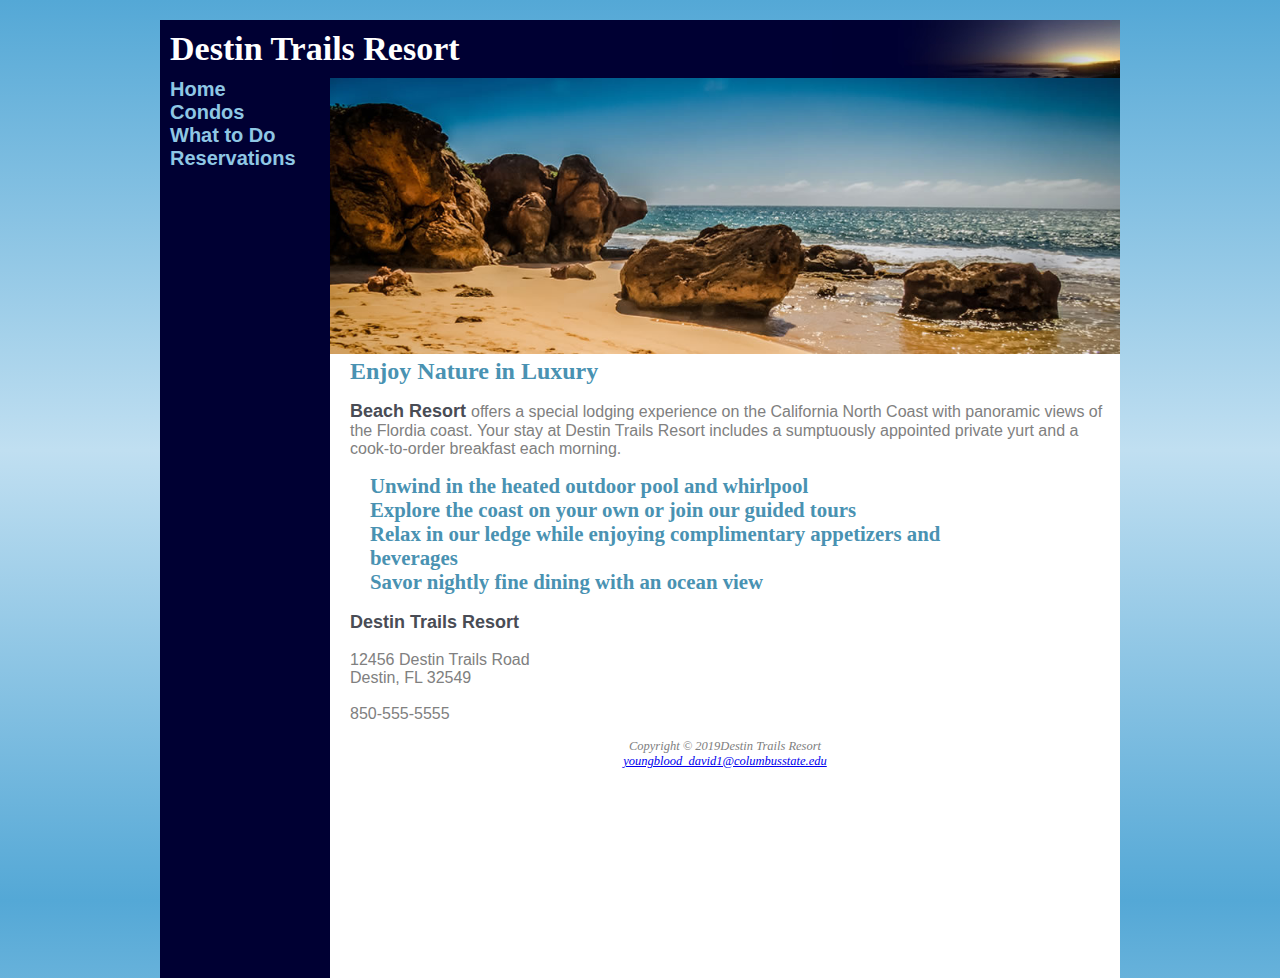
<file: index.html>
<!DOCTYPE html>
<html>
  <head>
    <link rel="shortcut icon" type="image/x-icon" href="favicon.ico" />
    <title>Home: Destin Trails Resort</title>
    <meta charset="utf-8">
    <link href="styles.css" rel="stylesheet"/>
  </head>
  <body>
    <header>
      <h1>Destin Trails Resort</h1></header>
      <nav> <a href="index.html">Home</a> <br>
        <a href="condo.html">Condos</a> <br>
        <a href="whattodo.html">What to Do </a> <br>
      <a href="reservations.html">Reservations</a> <br> </nav>
    <div class = "column">
      <img src="coast.jpg" alt="cover" width =100%>
      <h2> Enjoy Nature in Luxury </h2>
    <p> <b> Beach Resort </b> offers a special lodging experience on the
              California North Coast with panoramic views of the Flordia coast.
              Your stay at Destin Trails Resort includes a sumptuously appointed
              private yurt and a cook-to-order breakfast each morning.</p>
      <ul> <li> Unwind in the heated outdoor pool and whirlpool</li>
      <li>Explore the coast on your own or join our guided tours</li>
      <li>Relax in our ledge while enjoying complimentary appetizers and <br> beverages</li>
      <li>Savor nightly fine dining with an ocean view</li></ul>


      <h3>Destin Trails Resort</h3>
      <p>12456 Destin Trails Road <br> Destin, FL 32549 <br><br> 850-555-5555</p>

        <footer id="myID">
        <i>Copyright &copy; 2019Destin Trails Resort<br>
        <a href="mailto:youngblood_david1@columbusstate.edu">youngblood_david1@columbusstate.edu</a></i>
      </footer></div>
  </body>
</html>
</file>
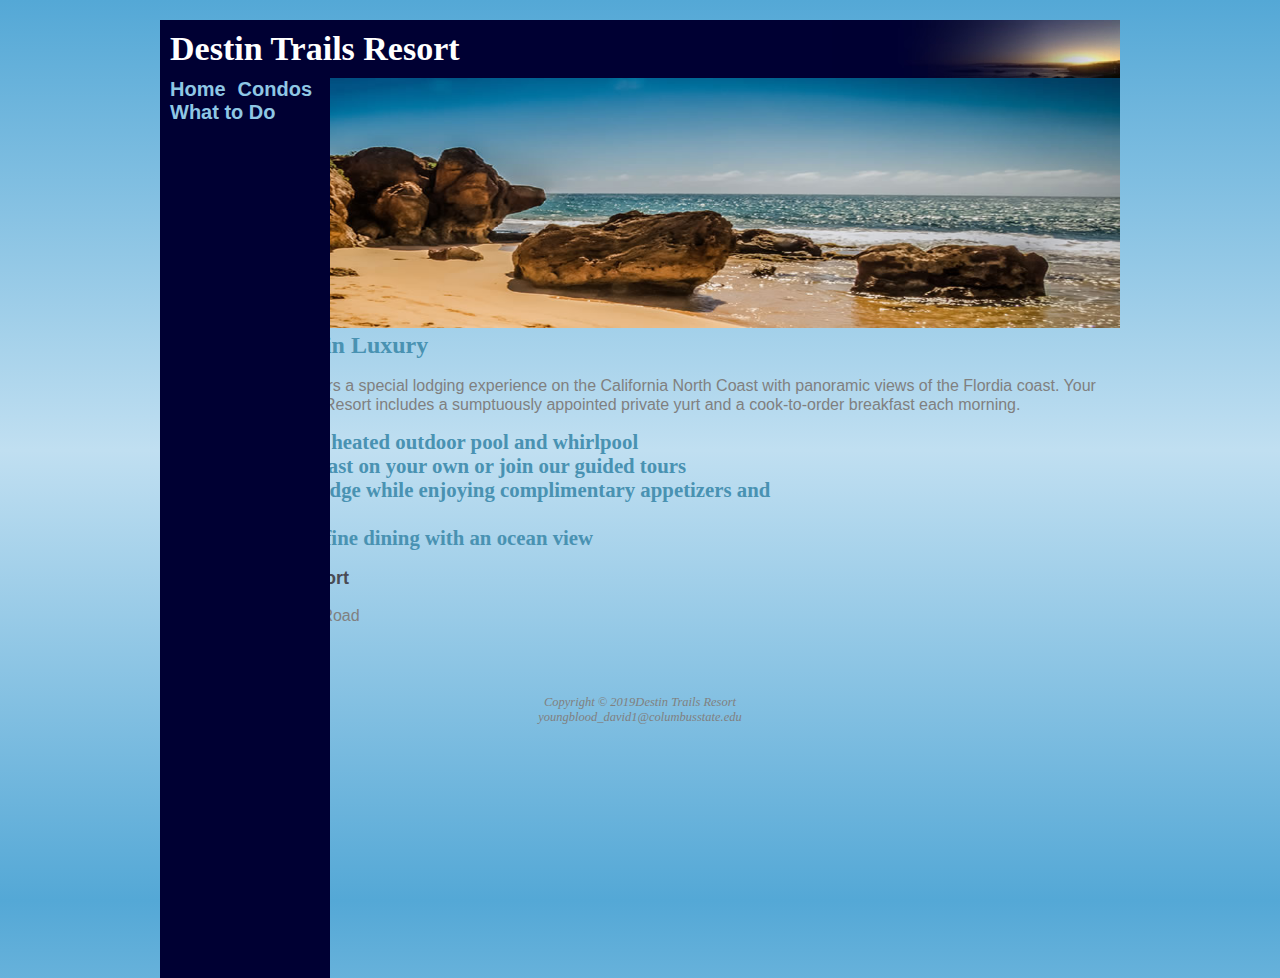
<file: assignment1.html>
<!DOCTYPE html>
<html>
  <head>
    <link rel="shortcut icon" type="image/x-icon" href="favicon.ico" />
    <title>Home: Destin Trails Resort</title>
    <meta charset="utf-8">
    <link href="styles.css" rel="stylesheet"/>
  </head>
  <body>
    <header>
      <h1>Destin Trails Resort</h1></header>

      <nav> <a href="assignment1.html">Home</a> &nbsp;
        <a href="home.html">Condos</a> &nbsp;
        <a href="whattodo.html">What to Do </a> &nbsp;</nav>

        <img src="coast.jpg" alt="cover" width = 100% height="250"></a>
    <div class = "back"><h2> Enjoy Nature in Luxury </h2>
    <p> <b> Beach Resort </b> offers a special lodging experience on the
              California North Coast with panoramic views of the Flordia coast.
              Your stay at Destin Trails Resort includes a sumptuously appointed
              private yurt and a cook-to-order breakfast each morning.</p>
      <ul> <li> Unwind in the heated outdoor pool and whirlpool</li>
      <li>Explore the coast on your own or join our guided tours</li>
      <li>Relax in our ledge while enjoying complimentary appetizers and <br> beverages</li>
      <li>Savor nightly fine dining with an ocean view</li></ul>


      <h3>Destin Trails Resort</h3>
      <p>12456 Destin Trails Road <br> Destin, FL 32549 <br><br> 850-555-5555</p>
      <footer id="myID">
        <i>Copyright &copy; 2019Destin Trails Resort<br>
        youngblood_david1@columbusstate.edu</i>
      </footer></div>
  </body>
</html>
</file>
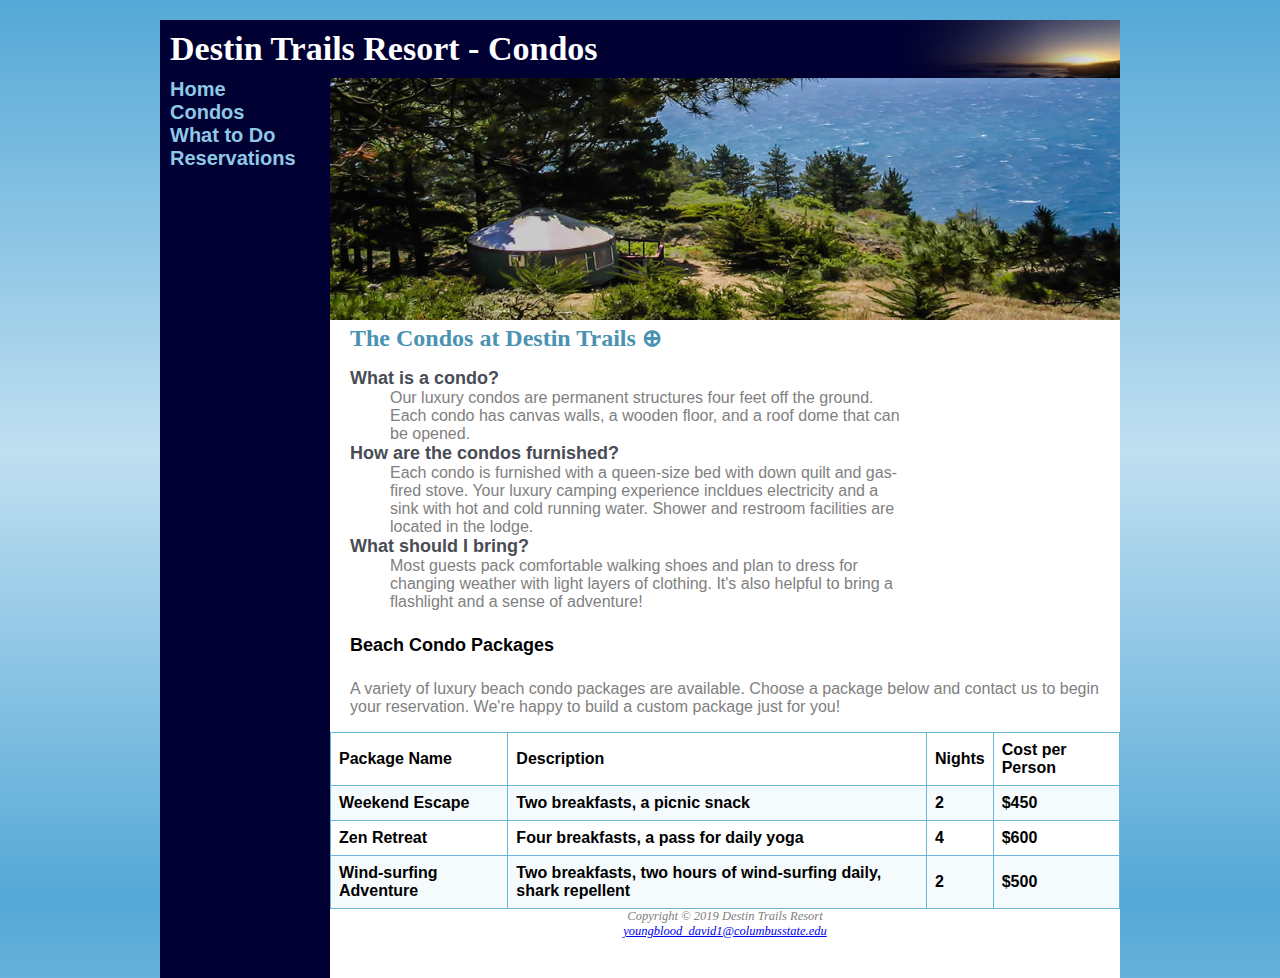
<file: condo.html>
<!DOCTYPE html>
<html lang="en" dir="ltr">
  <head>
    <!--This is how to make a icon appear on the website tab. -->
    <link rel="shortcut icon" type="image/x-icon" href="favicon.ico" />
    <title>Home: Destin Trails Resort</title>
    <meta charset="utf-8">
    <link href="styles.css" rel="stylesheet"/>
  </head>
  <body>

    <header>
    <h1>Destin Trails Resort - Condos</h1>
    </header>

    <nav> <a href="index.html">Home</a> <br>
      <a href="condo.html">Condos</a> <br>
      <a href="whattodo.html">What to Do </a> <br>
    <a href="reservations.html">Reservations</a> <br> </nav>
  <div class = "column">
  <img src="condo.jpg" alt="banner" width = 100%>


    <h2> The Condos at Destin Trails 	&oplus; </h2>
    <dl>
    <dt> <b>What is a condo?</b></dt>
    <dd> Our luxury condos are permanent structures four feet off the
          ground. <br> Each condo has canvas walls, a wooden floor,
         and a roof dome that can <br> be opened. </dd>
    <dt><b>How are the condos furnished?</b></dt>
    	<dd>Each condo is furnished with a queen-size bed with down
      quilt and gas-<br>fired stove. Your luxury camping experience
    incldues electricity and a <br> sink with hot and cold running
  water. Shower and restroom facilities are <br> located in the lodge. </dd>
    <dt><b>What should I bring? </b></dt>
    	<dd>Most guests pack comfortable walking shoes and plan to dress for <br>
      changing weather with light layers of clothing. It's also helpful
    to bring a <br> flashlight and a sense of adventure!</dd></dl>
    <h4>Beach Condo Packages</h4>
    <p>A variety of luxury beach condo packages are available.
    Choose a package below and contact us to begin your reservation. We're
    happy to build a custom package just for you!</p>
    <table>
      <tr><b>
        <th>Package Name</th>
        <th>Description</th>
        <th>Nights</th>
        <th>Cost per Person</th>
        <tr>
          <th>Weekend Escape</th>
          <th>Two breakfasts, a picnic snack</th>
          <th>2</th>
          <th>$450</th>
        </tr>
        <tr>
          <th>Zen Retreat</th>
          <th>Four breakfasts, a pass for daily yoga</th>
          <th>4</th>
          <th>$600</th>
        </tr>
        <tr>
          <th>Wind-surfing Adventure</th>
          <th>Two breakfasts, two hours of wind-surfing daily,
              shark repellent</th>
          <th>2</th>
          <th>$500</th>
        </tr>
        </b>
      </tr>
    </table>
    <footer id="myID">
      <i>Copyright &copy; 2019 Destin Trails Resort<br>
       <a href="mailto:youngblood_david1@columbusstate.edu">youngblood_david1@columbusstate.edu</a></i>
    </footer></div>
</body>
</html>
</file>
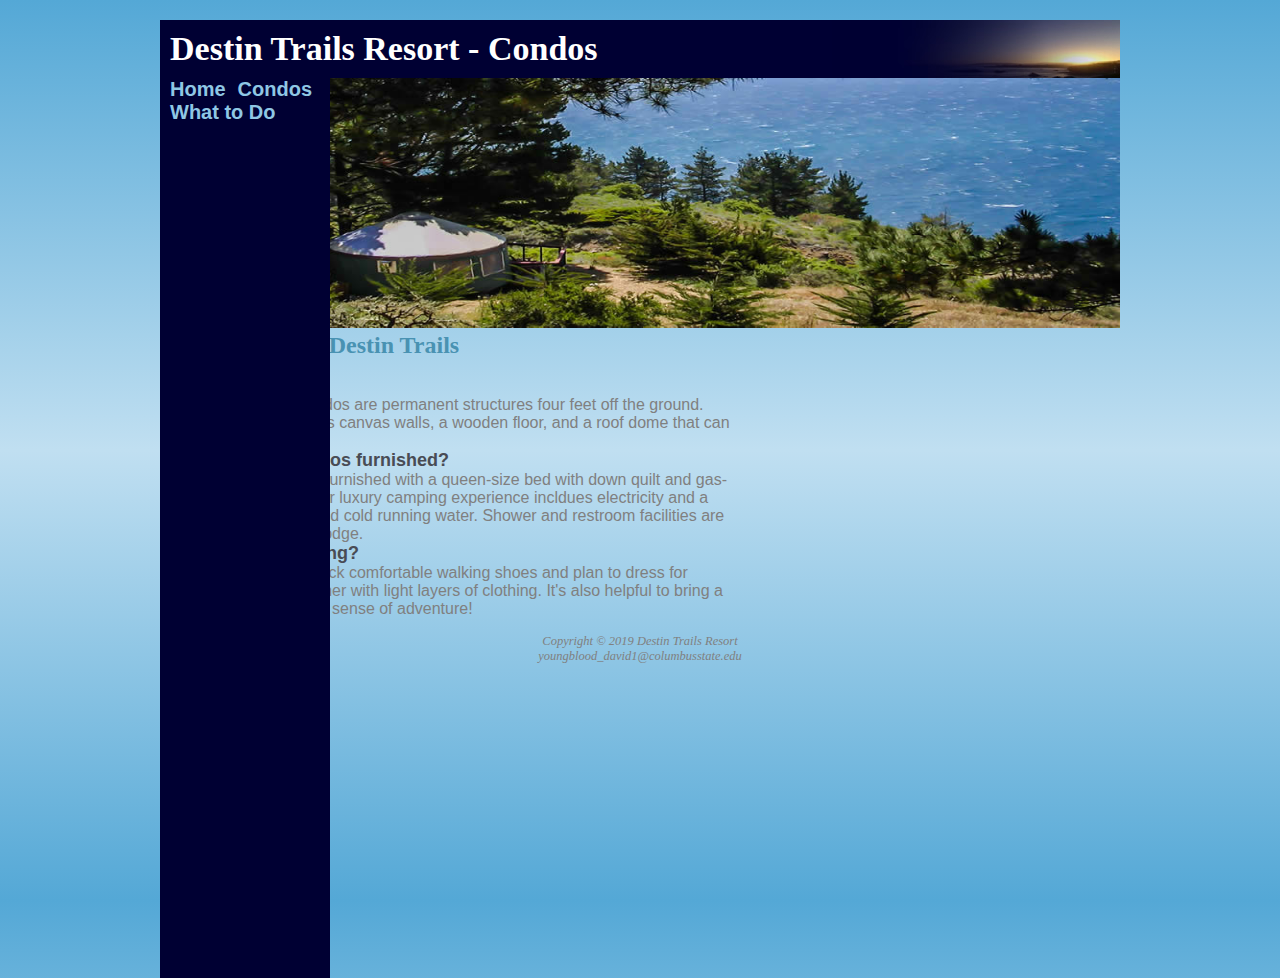
<file: home.html>
<!DOCTYPE html>
<html lang="en" dir="ltr">
  <head>
    <!--This is how to make a icon appear on the website tab. -->
    <link rel="shortcut icon" type="image/x-icon" href="favicon.ico" />
    <title>Home: Destin Trails Resort</title>
    <meta charset="utf-8">
    <link href="styles.css" rel="stylesheet"/>
  </head>
  <body>

    <header>
    <h1>Destin Trails Resort - Condos</h1>
    </header>

<nav> <a href="assignment1.html">Home</a> &nbsp;
  <a href="home.html">Condos</a> &nbsp;
  <a href="whattodo.html">What to Do </a> &nbsp;</nav>

  <img src="condo.jpg" alt="banner" width = 100% height="250"></a>

  <div class = "back"><h2> The condos at Destin Trails </h2>
    <dl>
    <dt> <b>What is a condo?</b></dt>
    <dd> Our luxury condos are permanent structures four feet off the
          ground. <br> Each condo has canvas walls, a wooden floor,
         and a roof dome that can <br> be opened. </dd>
    <dt><b>How are the condos furnished?</b></dt>
    	<dd>Each condo is furnished with a queen-size bed with down
      quilt and gas-<br>fired stove. Your luxury camping experience
    incldues electricity and a <br> sink with hot and cold running
  water. Shower and restroom facilities are <br> located in the lodge. </dd>
    <dt><b>What should I bring? </b></dt>
    	<dd>Most guests pack comfortable walking shoes and plan to dress for <br>
      changing weather with light layers of clothing. It's also helpful
    to bring a <br> flashlight and a sense of adventure!</dd></dl>
    <footer id="myID">
      <i>Copyright &copy; 2019 Destin Trails Resort<br>
      youngblood_david1@columbusstate.edu</i>
    </footer></div>
</body>
</html>
</file>
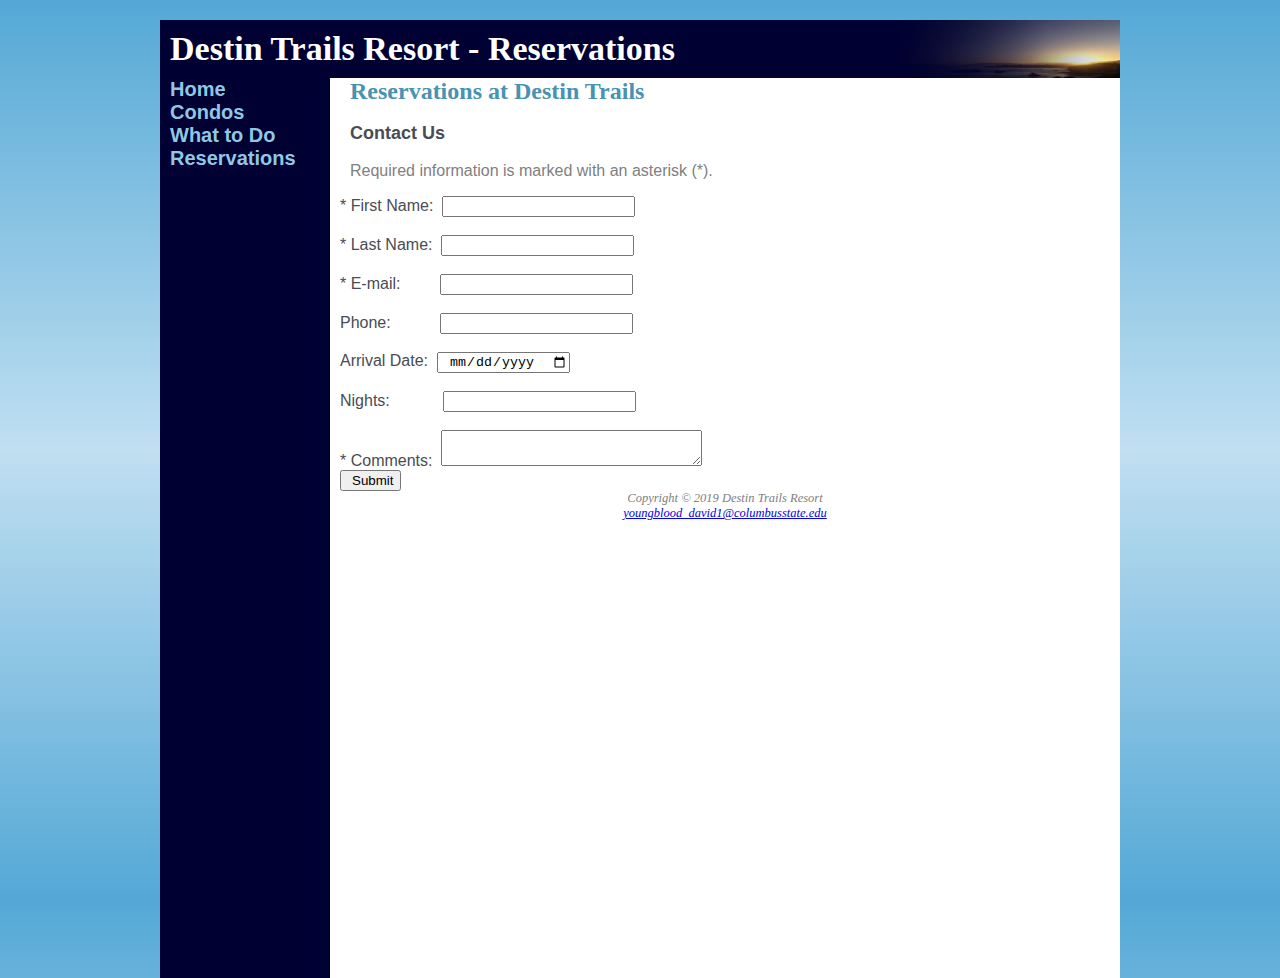
<file: reservations.html>
<!DOCTYPE html>
<html>
  <head>
    <link rel="shortcut icon" type="image/x-icon" href="favicon.ico" />
    <title>Home: Destin Trails Resort</title>
    <meta charset="utf-8">
    <link href="styles.css" rel="stylesheet"/>
  </head>
  <body>

    <header>
      <h1>Destin Trails Resort - Reservations</h1></header>

      <nav> <a href="index.html">Home</a> <br>
        <a href="condo.html">Condos</a> <br>
        <a href="whattodo.html">What to Do </a> <br>
      <a href="reservations.html">Reservations</a> <br> </nav>
      <div class="column">
      <h2>Reservations at Destin Trails</h2>
      <h3>Contact Us</h3>
      <p>Required information is marked with an asterisk (*). </p>
      <form action="https://webdevbasics.net/scripts/pacific.php" method="post">
        * First Name:&nbsp;
        <input type="text" name="first name" > <br><br>
        * Last Name:&nbsp;
        <input type="text" name="last name" > <br><br>
        * E-mail:&nbsp;&nbsp; &nbsp;&nbsp;&nbsp; &nbsp;
        <input type="email" name="myemail@"><br><br>
        Phone:&nbsp;&nbsp; &nbsp; &nbsp; &nbsp;&nbsp;&nbsp;
        <input type="tel" name = "Phone number"><br><br>
        Arrival Date:&nbsp;
        <input type="date" name="arrival date" value="mm/dd/yyyy"> <br> <br>
        Nights: &nbsp; &nbsp; &nbsp; &nbsp;&nbsp; &nbsp;
        <input type="text" name="Nights" ><br><br>
        * Comments:&nbsp;
        <textarea name = "Comments" rows="2" cols= "30"></textarea><br>
        <input type="submit">
      </form>
    <footer id="myID">
      <i>Copyright &copy; 2019 Destin Trails Resort<br>
       <a href="mailto:youngblood_david1@columbusstate.edu">youngblood_david1@columbusstate.edu</a></i>
    </footer></div>
  </body>
</html>
</file>
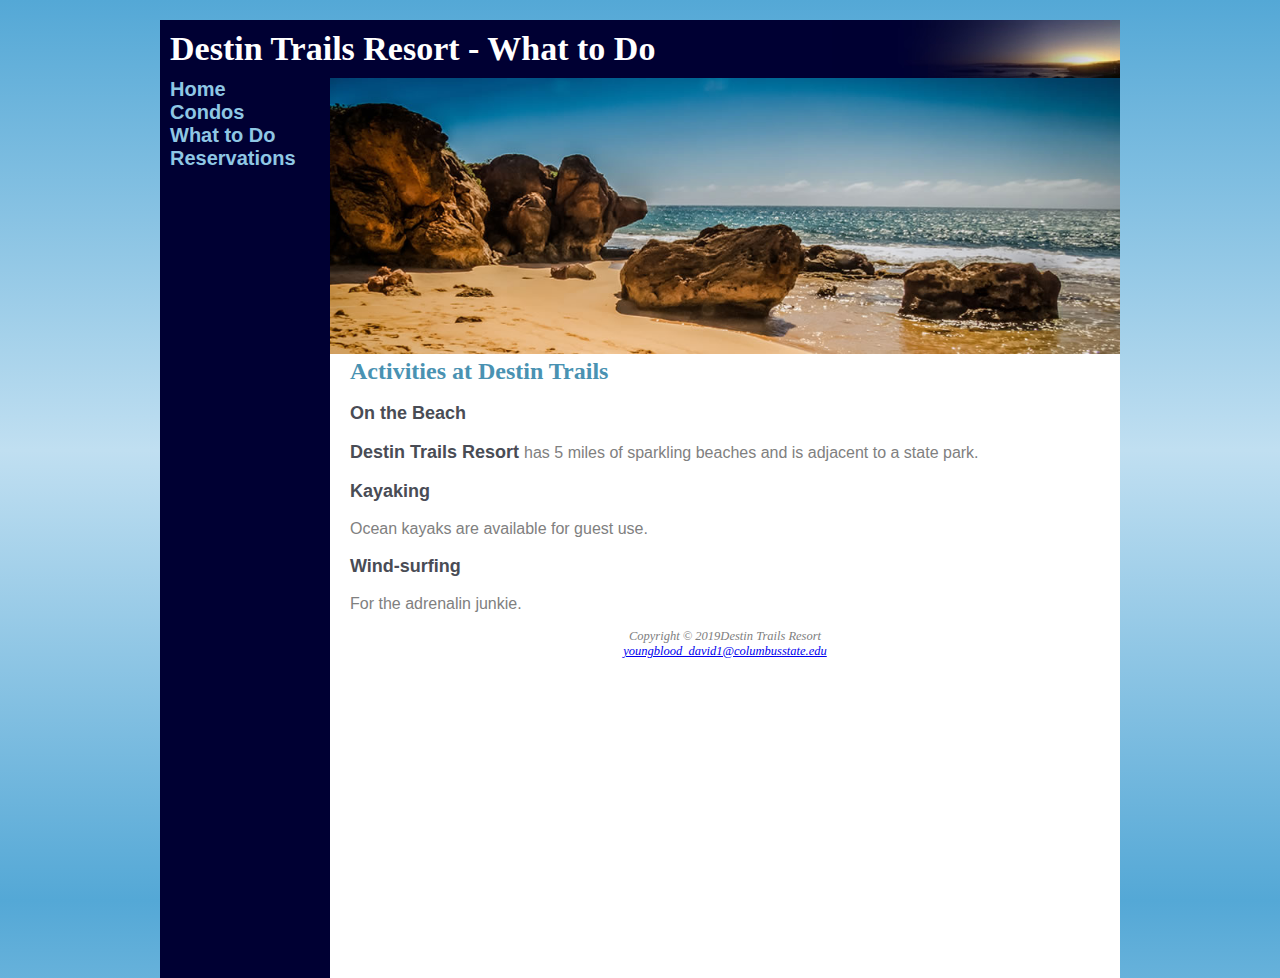
<file: whattodo.html>
<!DOCTYPE html>
<html>
  <head>
    <link rel="shortcut icon" type="image/x-icon" href="favicon.ico" />
    <title>Home: Destin Trails Resort</title>
    <link href="styles.css" rel="stylesheet"/>
</head>

<body>
  <header>
  <h1>Destin Trails Resort - What to Do</h1>
  </header>
  <nav> <a href="index.html">Home</a> <br>
    <a href="condo.html">Condos</a> <br>
    <a href="whattodo.html">What to Do </a> <br>
  <a href="reservations.html">Reservations</a> <br> </nav>

  <div class="column">
    <img src="coast.jpg" alt="cover" width =100%>
    <h2>Activities at Destin Trails </h2>
    <h3>On the Beach</h3>
    <p><b>Destin Trails Resort </b> has 5 miles of sparkling beaches and is adjacent to a state park. </p>
    <h3>Kayaking</h3>
    <p>Ocean kayaks are available for guest use.</p>
    <h3>Wind-surfing</h3>
    <p>For the adrenalin junkie.</p>

  <footer id="myID">
    <i>Copyright &copy; 2019Destin Trails Resort<br>
    <a href="mailto:youngblood_david1@columbusstate.edu">youngblood_david1@columbusstate.edu</a></i>
  </footer></div>
</body>
</html>
</file>
<file: styles.css>
body{
  /*this is how you make the background change colors from one color to the next*/
  background-image: linear-gradient(to bottom,rgb(84,168,214), rgb(192, 223, 241),
                                    rgb(84,168,214));
  width: 75%;
  margin: auto;
  padding: 20px;
  height: 100%;
}
html{
  height: 100%;
}
main{
  background-color: white;
  float: left;
  width: 80%;
}
header {
  padding: 10px;
  background-color: #000033;
  color: white;
  background-image: url(sunset.jpg);
  background-repeat: no-repeat;
  background-position: top right;
}
h1{
  /*creates a background image of header1 the repeat makes sure that the photo does not repeat and the sizing of the background allows for the image to span across the website boundary*/

  color: white;
  margin: 0;
  font-size: 34px;
  font-weight: bold;}

nav{
  width: 150px;
  position: absolute;
  background-color:#000033;
  padding-left: 10px;
  padding-right: 10px;
  margin-bottom: 10px;
  height:inherit;
}

.column {
  margin-left: 170px;
  background-color: white;
  height: inherit;
  margin-bottom: 10px; 
}
nav a {
  color: rgb(143,199,228);
  font-family: "helvetica";
  text-decoration: none;
  font-size: 20px;
  font-weight: bold;


}
h2 {
  margin: 0;
  color: rgb(73,146,178);
  padding-left: 20px;}
p{
  font-family: "helvetica";
  color: gray;
  padding-left: 20px;
  }
table {
  font-family: helvetica, helvetica;
  border-collapse: collapse;
  width: 100%;
}

td, th {
  border: 1px solid rgb(107,181,218);
  text-align: left;
  padding: 8px;
}

tr:nth-child(even) {
  background-color: rgb(245,250,252);
}
ul {
  color: gray;
}
li {
  font-weight: bold;
  list-style: none;
  color: rgb(73,146,178);
  font-size: 1.3em;
}
h3 {
  font-family: "helvetica";
  padding-left: 20px;
  color: rgb(73, 76, 85);
  font-size: 18px;
}
h4{
  font-family: "helvetica";
  padding-left: 20px;
  color: black;
  font-size: 18px;
}
b {
  color: rgb(73, 76, 85);
  font-size: 18px;
}
dl {
  font-family: "helvetica";
  color: gray;
  padding-left: 20px;
}
form{
  display: block;
  padding-left: 10px;
  margin-top: 0em;
  font-family: "helvetica";
  color: rgb(73, 76, 85);
}
input{
  padding-left: 10px;
}
/*footer uses id*/
#myID
  {
    background-color white;
    text-align: center;
    font-size: 12.5px;
    color: gray;}
</file>
